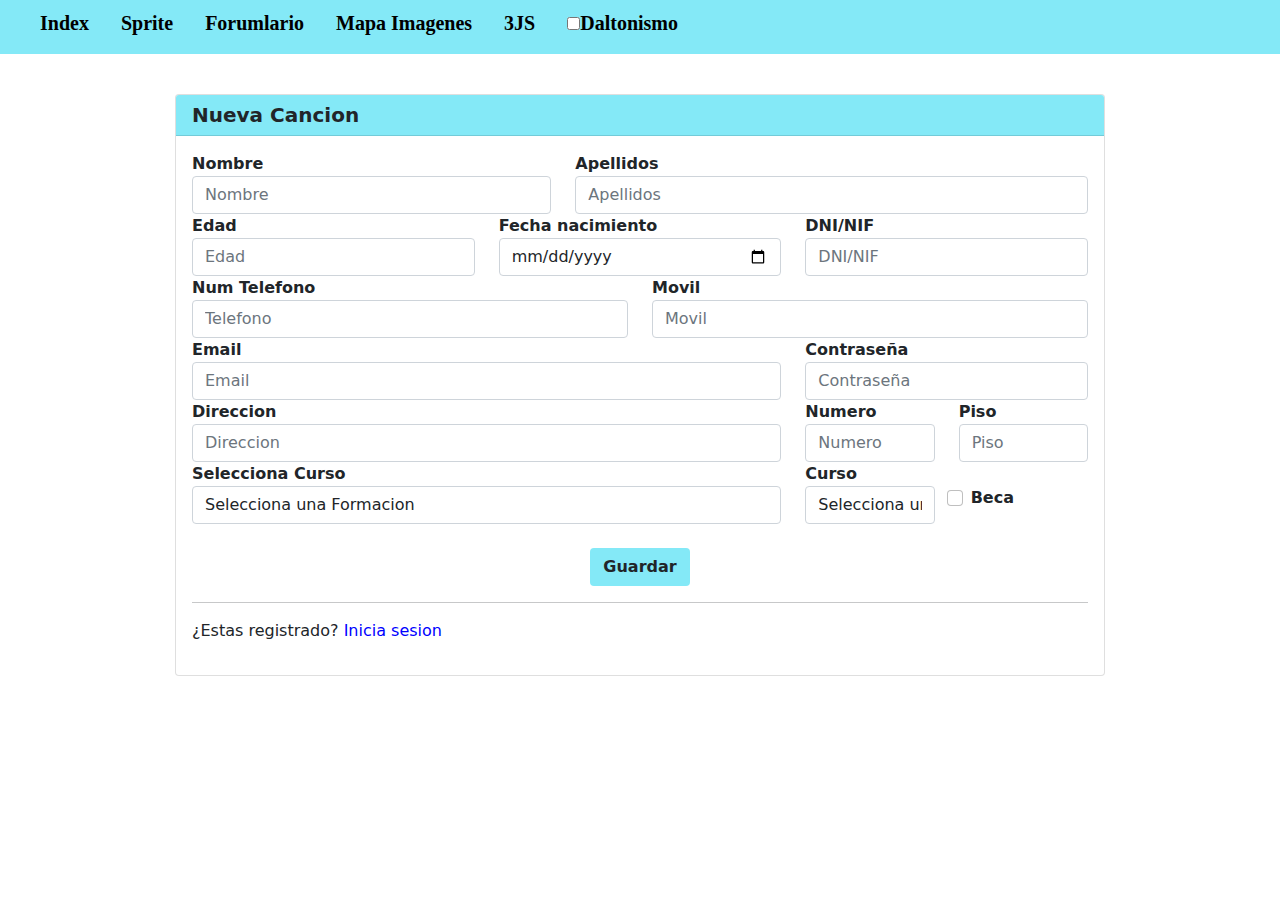
<file: formulario.html>
<!DOCTYPE html>
<html lang="en">
<head>
    <meta charset="UTF-8">
    <meta http-equiv="X-UA-Compatible" content="IE=edge">
    <meta name="viewport" content="width=device-width, initial-scale=1.0">
    <title>Formulario</title>
    <link rel="stylesheet" href="style.css">
    <script src="js.js"></script>
    <link rel="stylesheet" href="bootstrap/css/bootstrap.css">
</head>
<body>
    <ul class="nabar">
        <li><a class="active" href="Index.html">Index</a></li>
        <li><a href="sprite.html">Sprite</a></li>
        <li><a href="formulario.html">Forumlario</a></li>
        <li><a href="mapaImagenes.html">Mapa Imagenes</a></li>
        <li><a href="libreria.html">3JS</a></li>
        <li><span><input type="checkbox" class="dalton" id="dalton" >Daltonismo</span></li>
    </ul>

    <div class="container">
        <!-- Navbar -->
        <div class="form-row mt-5">
            <div class="form-group col-10 offset-1">
                <form>
                    <div class="card" id="registro">
                        <h5 class="card-header" style="background-color: rgb(132, 233, 247)">Nueva Cancion</h5>
                        <div class="card-body">
    
                            <div class="row ">
                                <div class=" col-5">
                                    <label for="name">Nombre</label>
                                    <input type="text" name="name" class="form-control" placeholder="Nombre">
                                </div>
                                <div class=" col-7">
                                    <label for="surname">Apellidos</label>
                                    <input type="text" name="surname" class="form-control" placeholder="Apellidos">
                                </div>
                            </div>
                            <div class="row">
                                <div class="col-4">
                                    <label for="age">Edad</label>
                                    <input type="text" name="edad" class="form-control" placeholder="Edad">
                                </div>
                                <div class="col-4">
                                    <label for="fecnac">Fecha nacimiento</label>
                                    <input type="date" name="fecnac" class="form-control">
                                </div>
                                <div class="col-4">
                                    <label for="dni">DNI/NIF</label>
                                    <input class='form-control' type="text" name="dni" placeholder="DNI/NIF" id='dni'>
                                </div>
                            </div>
                            <div class="row">
                                <div class="col-6">
                                    <label for="tlf">Num Telefono</label>
                                    <input type="number" name="tlf" class="form-control" placeholder="Telefono">
                                </div>
                                <div class="col-6">
                                    <label for="movil">Movil</label>
                                    <input type="number" name="movil" class="form-control" placeholder="Movil">
                                </div>
                            </div>
                            <div class="row ">
                                <div class=" col-8">
                                    <label for="email">Email</label>
                                    <input type="text" name="email" class="form-control" placeholder="Email">
                                </div>
                                <div class=" col-4">
                                    <label for="pass">Contraseña</label>
                                    <input type="password" name="pass" class="form-control" placeholder="Contraseña">
                                </div>
                            </div>
                            <div class="row ">
                                <div class=" col-8">
                                    <label for="direccion">Direccion</label>
                                    <input type="text" name="direccion" class="form-control" placeholder="Direccion">
                                </div>
                                <div class=" col-2">
                                    <label for="numero">Numero</label>
                                    <input type="number" name="numero" class="form-control" placeholder="Numero">
                                </div>
                                <div class=" col-2">
                                    <label for="piso">Piso</label>
                                    <input type="text" name="piso" class="form-control" placeholder="Piso">
                                </div>
                            </div>

                            <div class="row ">
                                <div class=" col-8">
                                    <label for="fom">Selecciona Curso</label>
                                    <select name="fom" class="form-control">
                                        <option value="" selected hidden>Selecciona una Formacion</option>
                                        <option value="">Automocion</option>
                                        <option value="">Electronica</option>
                                        <option value="">Sistemas Informaticos</option>
                                        <option value="">Cocina</option>
                                        <option value="">Enfermeria</option>
                                    </select>
                                </div>
                                <div class=" col-2">
                                    <label for="curso">Curso</label>
                                    <select name="curso" class="form-control">
                                        <option value="" selected hidden>Selecciona un Curso</option>
                                        <option value="">1º</option>
                                        <option value="">2º</option>
                                    </select>
                                </div>
                                <div class="form-check col-2">
                                    <br>
                                    <input class="form-check-input" type="checkbox" name="beca" id="beca">
                                    <label class="form-check-label" for="beca">
                                        Beca
                                    </label>
                                </div>
                                    
                                <div class="col-12" id="doc" style="display: none">
                                    <label for="formFile" class="form-label">Elige documento Beca</label>
                                    <input class="form-control" type="file" id="formFile">
                                </div>
                            </div>
                            <br>
                            <div class="row ">
                                <div class="col-12" style="text-align:center">
                                    <input class="btn" style="background-color: rgb(132, 233, 247); font-weight: bold;cursor:pointer" type="submit" value="Guardar">
                                </div>
                            </div>
                            <hr>
                            <div class="row ">
                                <p>¿Estas registrado? <span id="ini" onclick="cambioForm()">Inicia sesion</span></p>
                            </div>
                        </div>
                    </div>
            </div>
        </div>
        </form>
        <div class="form-row mt-5">
            <div class="form-group col-10 offset-1">
        <form>
            <div class="card" id="inicio">
                <h5 class="card-header" style="background-color: rgb(132, 233, 247)">Inicio de Sesion</h5>
                <div class="card-body">

                    <div class="row">
                        <div class=" offset-3 col-5">
                            <label for="name">Email</label>
                            <input type="text" name="name" class="form-control" placeholder="Email">
                        </div>
                        </div>
                        <div class="row">
                        <div class=" offset-3 col-7">
                            <label for="pass">Contraseña</label>
                            <input type="password" name="pass" class="form-control" placeholder="Contraseña">
                        </div>
                    </div>
                    <hr>
                    <div class="row">
                        <p>¿No estas registrado? <span id="ini" onclick="cambioForm()">Registrate</span></p>
                    </div>
                </div>
            </div>
    </div>
</div>
</form>
    </div>
</body>
</html>
</file>
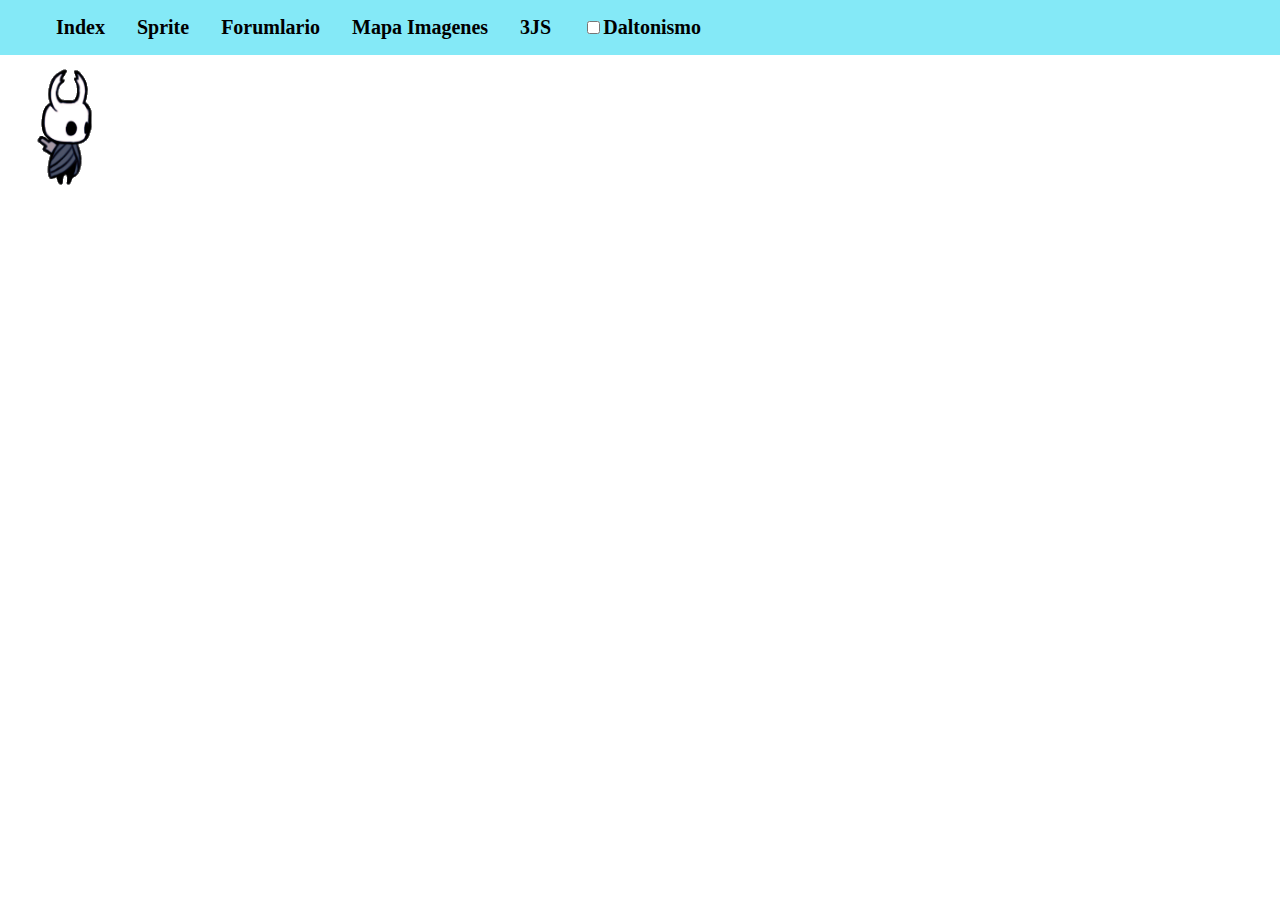
<file: sprite.html>
<!DOCTYPE html>
<html lang="en">
<head>
    <meta charset="UTF-8">
    <meta http-equiv="X-UA-Compatible" content="IE=edge">
    <meta name="viewport" content="width=device-width, initial-scale=1.0">
    <title>Sprite</title>
    <link rel="stylesheet" href="style.css">
    <script src="js.js"></script>
</head>
<body onkeypress="mover(event)" onkeyup="parar()">
    <ul class="nabar">
        <li><a class="active" href="Index.html">Index</a></li>
        <li><a href="sprite.html">Sprite</a></li>
        <li><a href="formulario.html">Forumlario</a></li>
        <li><a href="mapaImagenes.html">Mapa Imagenes</a></li>
        <li><a href="libreria.html">3JS</a></li>
        <li><span><input type="checkbox" class="dalton" id="dalton" >Daltonismo</span></li>
    </ul>
    <div class="animacion" id="spriteD">

    </div>
</body>
</html>
</file>
<file: style.css>
.nabar {
  list-style-type: none;
  margin: -8px;
  padding: auto;
  overflow: hidden;
  width: auto;
  background-color: #84e9f7;
}
.nabar li {
  float: left;
}
.nabar li a,
.nabar li span {
  margin: 0;
  display: block;
  color: black;
  font-size: 20px;
  font-weight: bold;
  font-family: Verdana;
  text-align: center;
  padding: 16px 16px;
  text-decoration: none;
}
.nabar li a:hover {
  background-color: #36e1f8;
}
@media screen and (max-width: 830px) {
  ul.nabar,
  ul.nabar li {
    float: none;
  }
}
.dalton:checked ~ .nabar {
  background: #e4e469;
}
#panel {
  margin: 5% auto auto auto;
  width: 100%;
  height: 100%;
  background-color: red;
}
#contenidos {
  margin: auto;
}
#contenidos tr td {
  font-size: 24px;
}
.animacion {
  position: absolute;
  left: 0px;
  top: 0px;
  margin: auto auto;
}
#spriteD {
  margin: 5% auto;
  width: 126px;
  height: 126px;
  background: url('Image/hollow.png') top left;
  animation: idle 0.75s steps(8, end) infinite;
}
#spriteI {
  margin: 5% auto;
  width: 126px;
  height: 126px;
  background: url('Image/hollow.png') top left;
  transform: scaleX(-1);
  animation: idle 0.75s steps(8, end) infinite;
}
#spriteUP {
  margin: 5% auto;
  width: 126px;
  height: 126px;
  background: url('Image/hollow.png') 0px -640px;
}
#spriteDW {
  margin: 5% auto;
  width: 126px;
  height: 126px;
  background: url('Image/hollow.png') -885px -640px;
}
#spriteAndarD {
  margin: 5% auto;
  width: 126px;
  height: 126px;
  background: url('Image/hollow.png') top left;
  animation: walk 0.75s steps(8, end) infinite;
}
#spriteAndarI {
  margin: 5% auto;
  width: 126px;
  height: 126px;
  transform: scaleX(-1);
  background: url('Image/hollow.png') top left;
  animation: walk 0.75s steps(8, end) infinite;
}
#spriteAndarUP {
  margin: 5% auto;
  width: 126px;
  height: 126px;
  background: url('Image/hollow.png') top left;
  animation: up 0.75s steps(6, end) infinite;
}
#spriteAndarDW {
  margin: 5% auto;
  width: 126px;
  height: 126px;
  background: url('Image/hollow.png') top left;
  animation: down 0.75s steps(5, end) infinite;
}
@keyframes walk {
  from {
    background-position: -126px 0px;
  }
  to {
    background-position: -1152px 0px;
  }
}
@keyframes idle {
  from {
    background-position: 0px -390px;
  }
  to {
    background-position: -1024px -390px;
  }
}
@keyframes up {
  from {
    background-position: 0px -640px;
  }
  to {
    background-position: -759px -640px;
  }
}
@keyframes down {
  from {
    background-position: -885px -640px;
  }
  to {
    background-position: -1518px -640px;
  }
}
@keyframes lookUp {
  from {
    background-position: -885px -640px;
  }
  to {
    background-position: -1518px -640px;
  }
}
@keyframes lookDW {
  from {
    background-position: -885px -640px;
  }
  to {
    background-position: -1518px -640px;
  }
}
label {
  font-weight: bold;
}
.card-header {
  font-weight: bold;
  background-color: #84e9f7;
}
#ini {
  color: blue;
}
#ini:hover {
  cursor: pointer;
}
#inicio {
  display: none;
}
</file>
